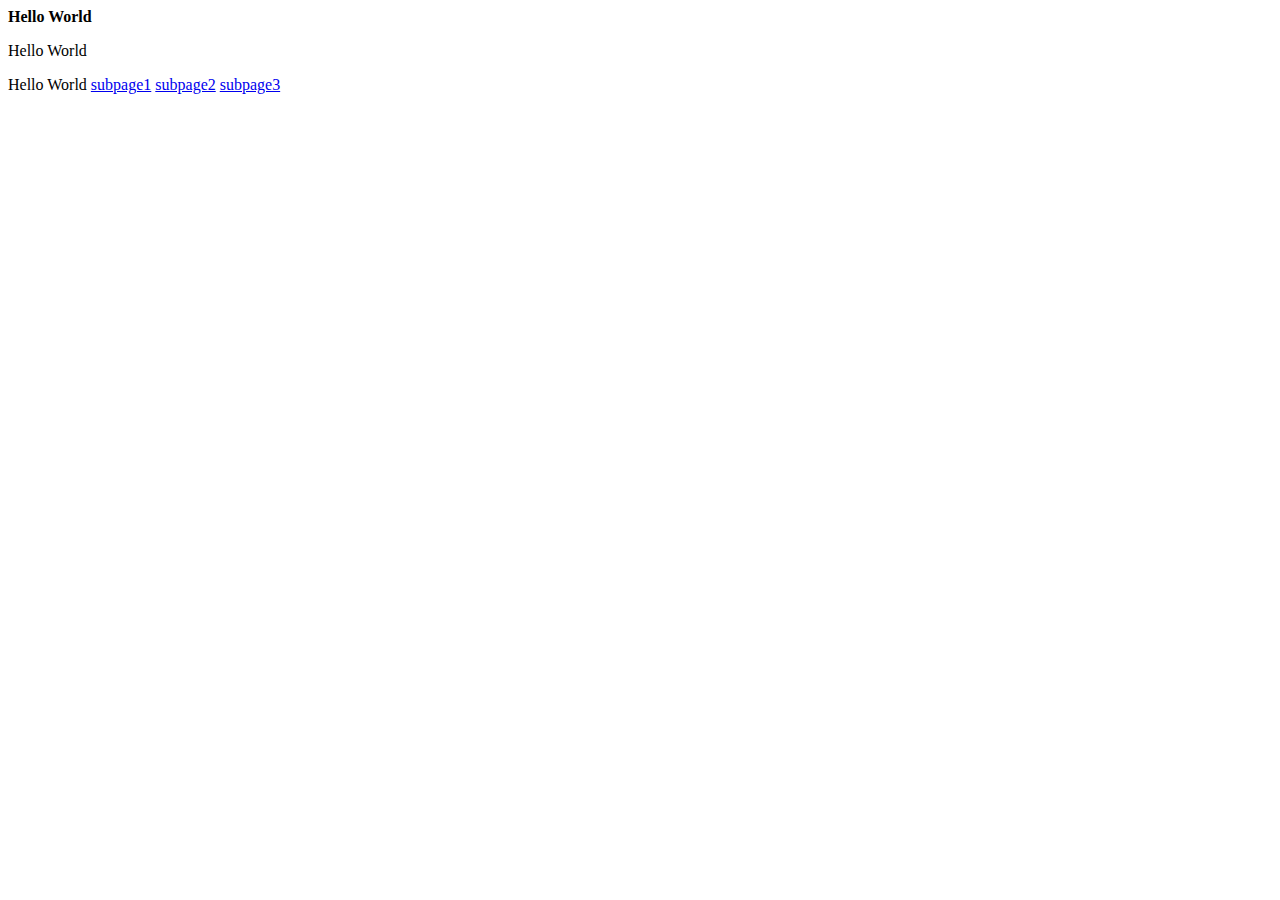
<file: webpage/index.html>
<html>
 <head>
 </head>
 <body>
    <b>Hello World</b>
    <p>Hello World</p>
     Hello World     
     <a href="./subpages/subpage1.html">subpage1</a>
     <a href="./subpages/subpage2.html">subpage2</a>
     
     <a href="./subpages/subpage3.html">subpage3</a>
 </body>
</html>
</file>
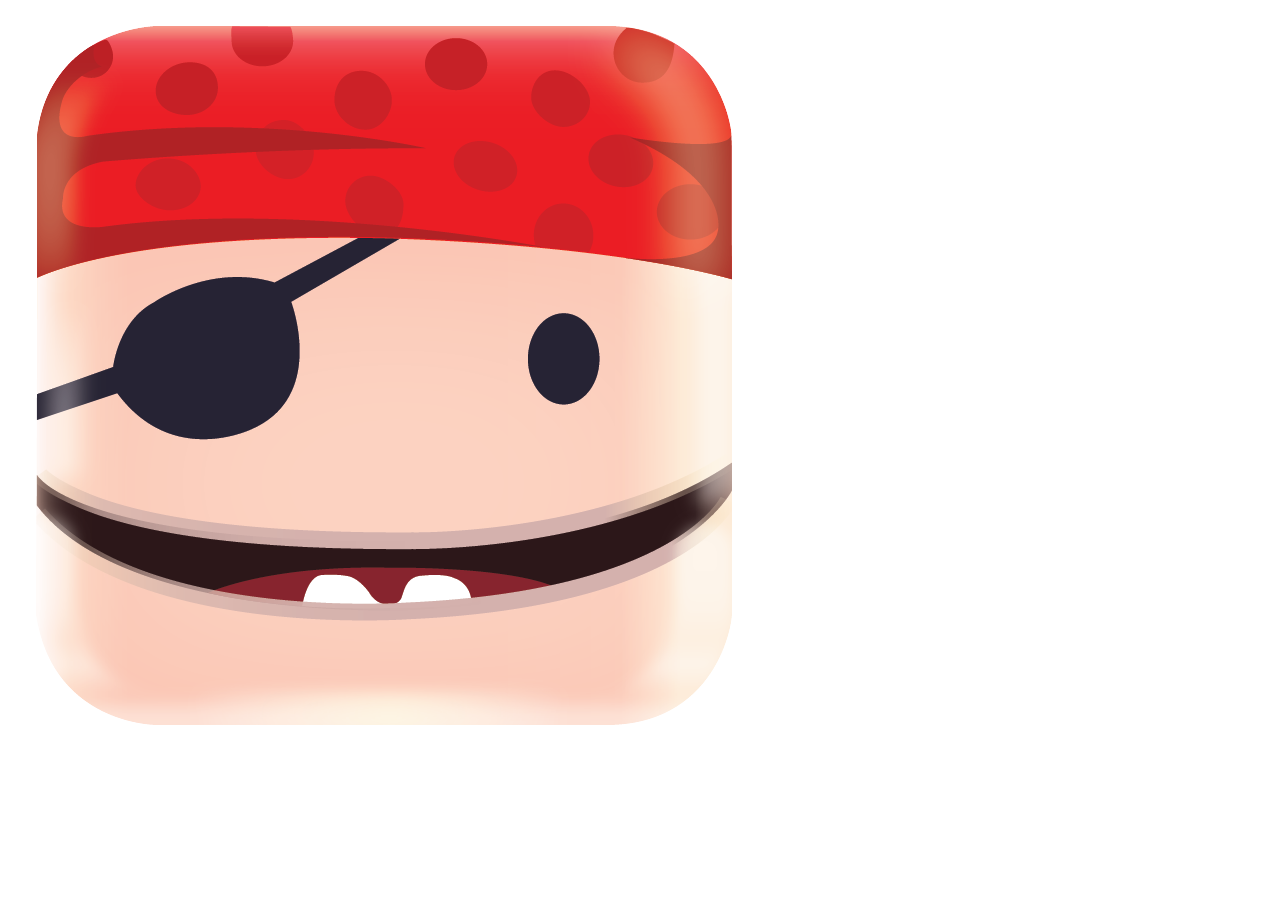
<file: webpage/subpages/subpage1.html>
<!DOCTYPE html>
<html lang="en">
  <head>
    <title>Document</title>        
    <img src="Coding-Pirates-Skrift-og-Hack-Logo.png" alt="Italian Trulli">
    
  </head>
  <body>
    <script src="script.js"></script> 
</html>
</file>
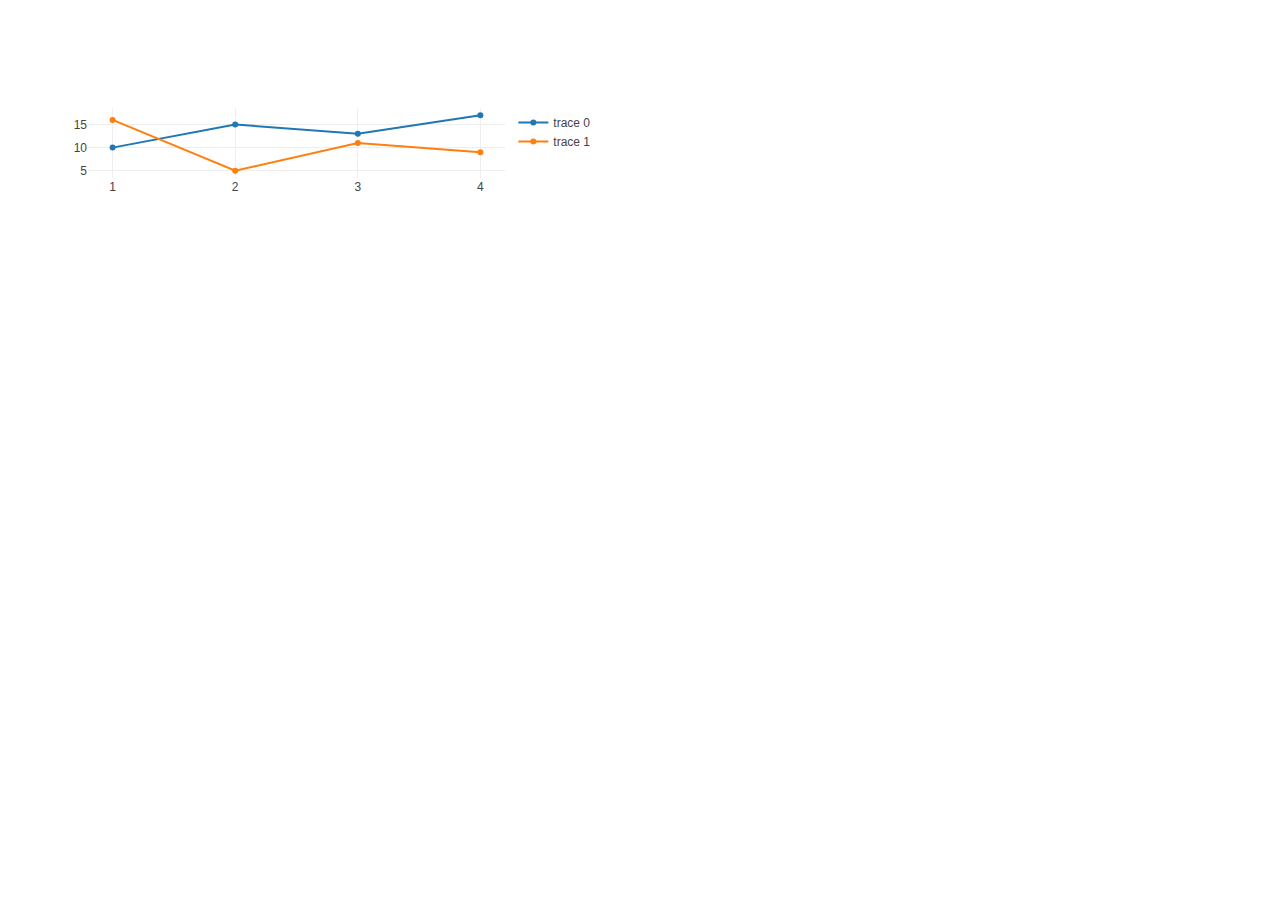
<file: webpage/subpages/subpage2.html>
<!DOCTYPE html>
<html lang="en">
  <head>
    <script src="https://cdn.plot.ly/plotly-2.32.0.min.js" charset="utf-8"></script>
    <title>Test Plot</title>        
  </head>
  <body>
    <div id="tester" style="width:600px;height:250px;"></div>
    <script src="testplot.js"></script> 
</html>
</file>
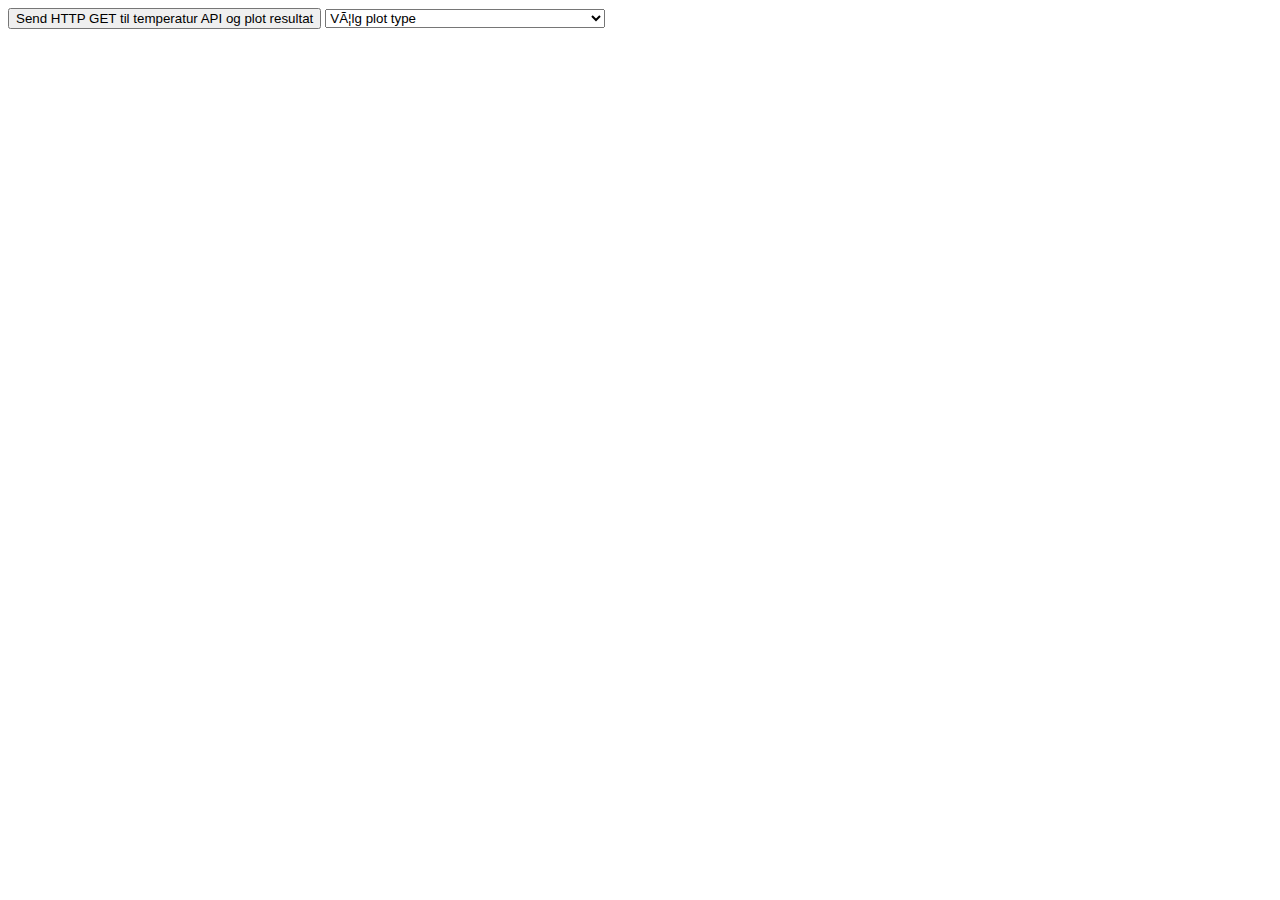
<file: webpage/subpages/subpage3.html>
<html>
<head>
<script src="https://ajax.googleapis.com/ajax/libs/jquery/3.7.1/jquery.min.js"></script>
<script src="https://cdn.plot.ly/plotly-2.32.0.min.js" charset="utf-8"></script>
<link rel="stylesheet" href="../main.css">
</head>
<body>

  <button>Send HTTP GET til temperatur API og plot resultat</button>
  

  <select style="width: 280px" id="plottype" class="dropdown">
    <option selected="scatter">Vælg plot type</option>
    <option value="scatter">linje</option>
    <option value="bar">bar</option>
    </select>
  <div id="tester" style="width:600px;height:400px;"></div>

  <script src="script.js"></script> 
  </body>
  </html>
</file>
<file: webpage/main.css>
.dropdown {
  position: relative;
  display: inline-block;
}

.dropdown-content {
  display: none;
  position: absolute;
  background-color: #f9f9f9;
  min-width: 160px;
  box-shadow: 0px 8px 16px 0px rgba(0,0,0,0.2);
  padding: 12px 16px;
  z-index: 1;
}

.dropdown:hover .dropdown-content {
  display: block;/* Style The Dropdown Button */
  .dropbtn {
    background-color: #4CAF50;
    color: white;
    padding: 16px;
    font-size: 16px;
    border: none;
    cursor: pointer;
  }
  
  /* The container <div> - needed to position the dropdown content */
  .dropdown {
    position: relative;
    display: inline-block;
  }
  
  /* Dropdown Content (Hidden by Default) */
  .dropdown-content {
    display: none;
    position: absolute;
    background-color: #f9f9f9;
    min-width: 160px;
    box-shadow: 0px 8px 16px 0px rgba(0,0,0,0.2);
    z-index: 1;
  }
  
  /* Links inside the dropdown */
  .dropdown-content a {
    color: black;
    padding: 12px 16px;
    text-decoration: none;
    display: block;
  }
  
  /* Change color of dropdown links on hover */
  .dropdown-content a:hover {background-color: #f1f1f1}
  
  /* Show the dropdown menu on hover */
  .dropdown:hover .dropdown-content {
    display: block;
  }
  
  /* Change the background color of the dropdown button when the dropdown content is shown */
  .dropdown:hover .dropbtn {
    background-color: #3e8e41;
  }
}
</file>
